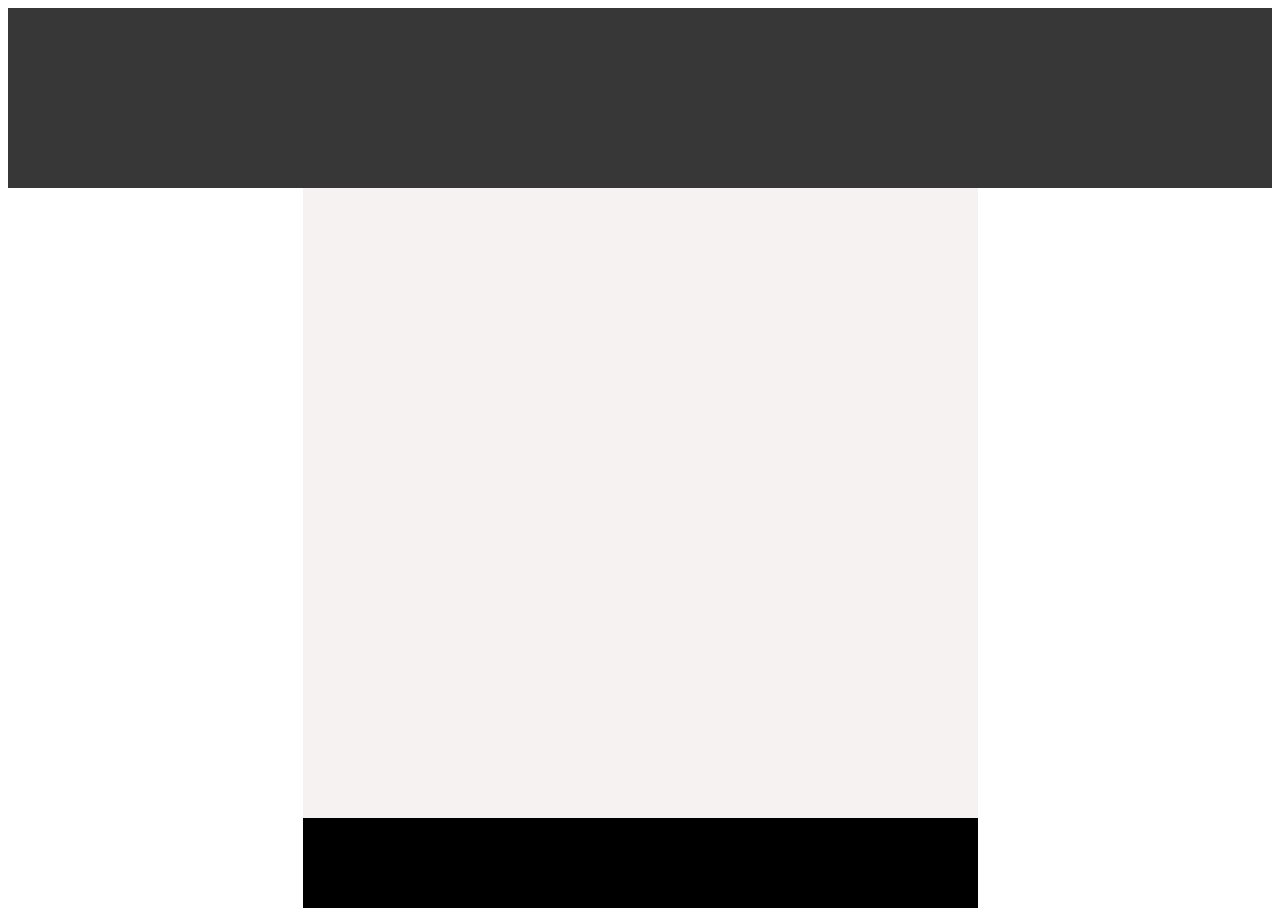
<file: first/index.html>
<!DOCTYPE html>
<html>

<head>
    <title> My First Answer </title>
    <link rel="stylesheet" href="style.css" />
</head>

<body>
    <div class="header"></div>
    <div class="main-content"></div>
    <div class="footer"></div>
</body>

</html>
</file>
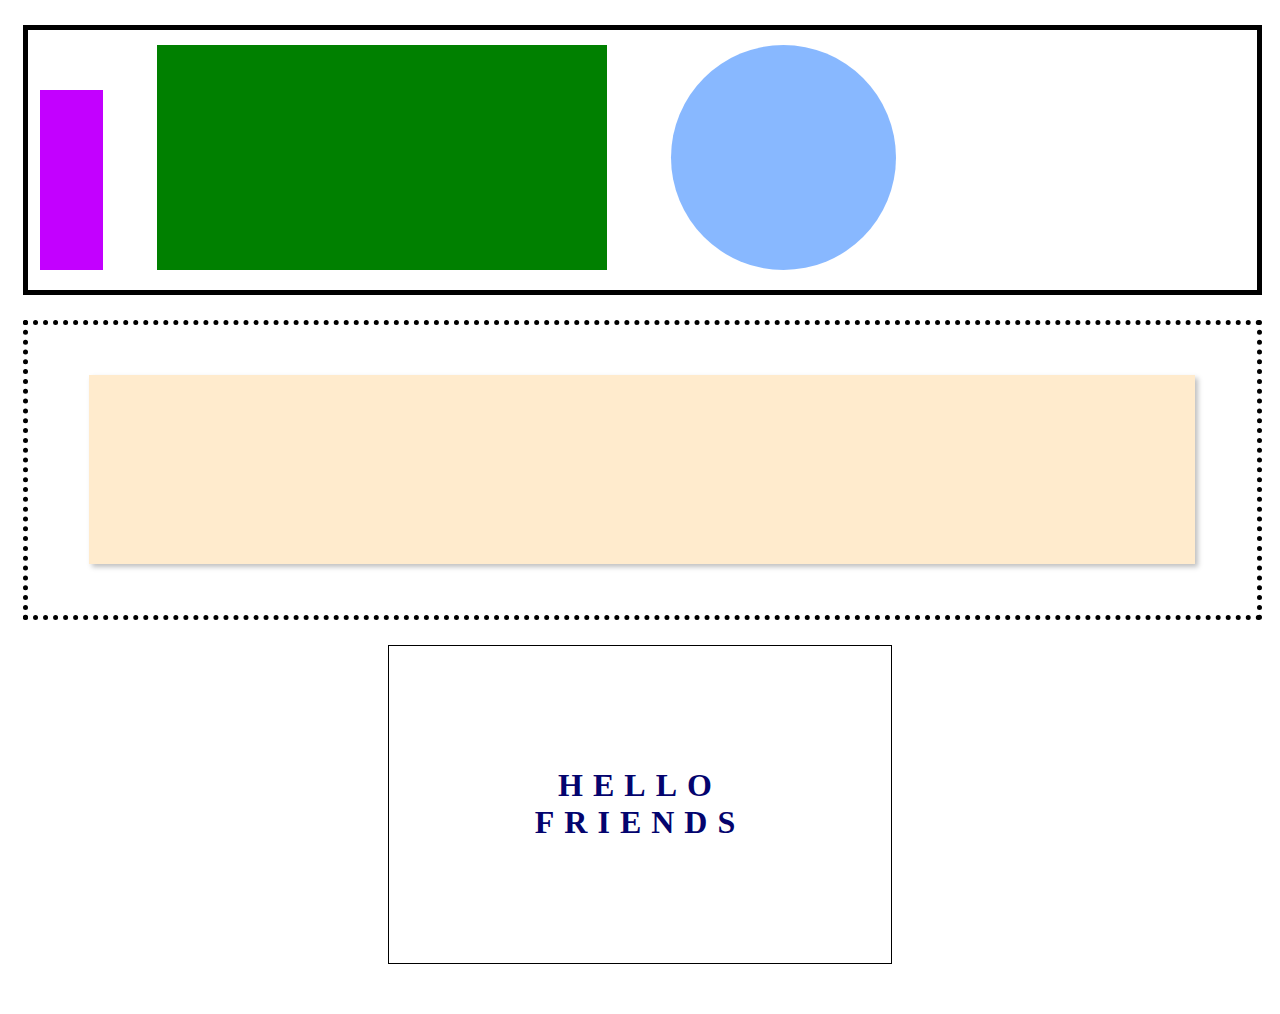
<file: second/index.html>
<!DOCTYPE html>

<head>
    <title>My Second Answer</title>
    <link rel="stylesheet" href="style.css">

</head>

<header>

    <body>
        <div class="Shapes">
            <div class="Rectangle"></div>
            <div class="BigRect"></div>
            <div class="Circle"></div>
        </div>
        <div class="Dotted">
            <div class="Floaty"></div>
        </div>
        <div class="Friend-Box">
            <h1>HELLO FRIENDS</h1>
        </div>
    </body>
</header>
</file>
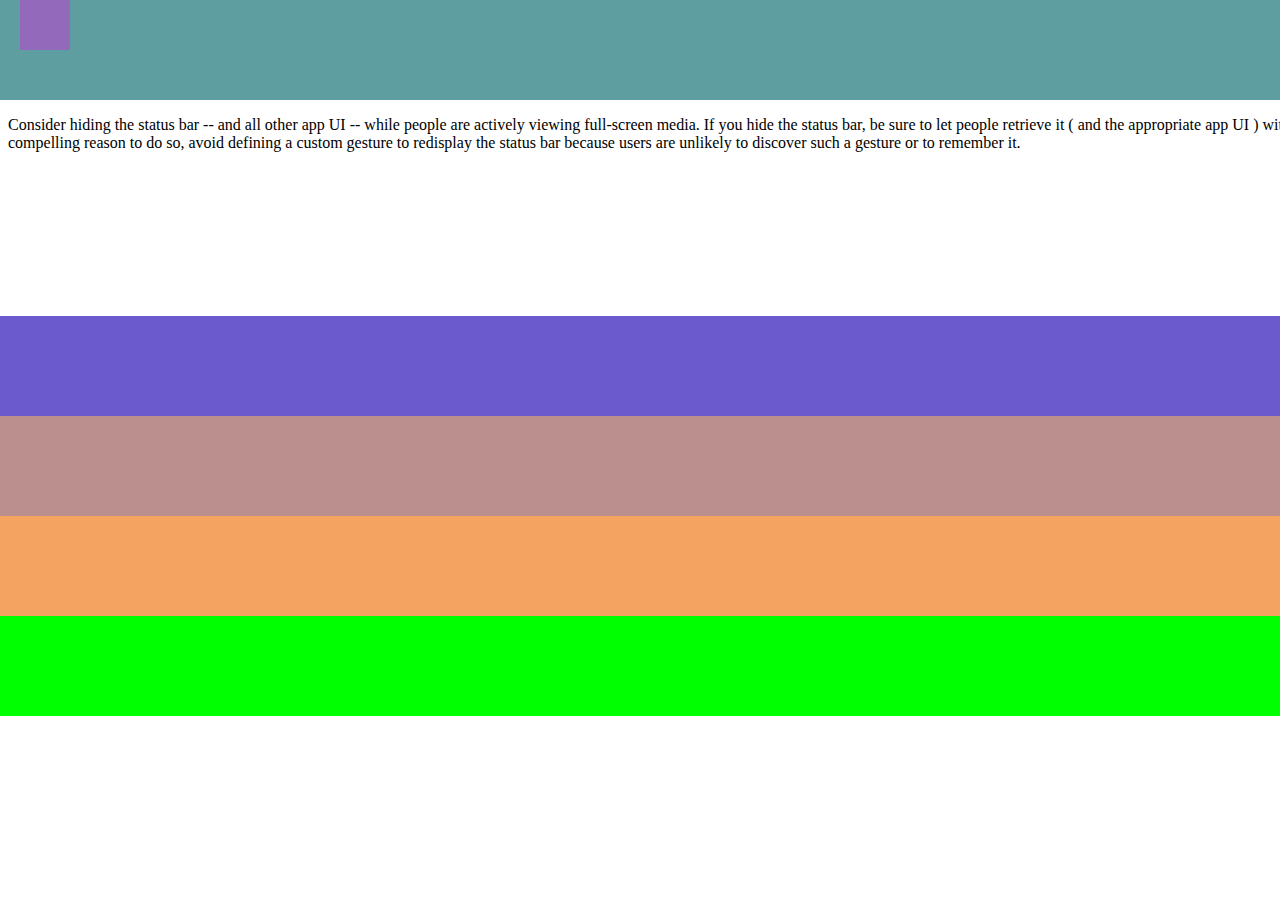
<file: third/index.html>
<!DOCTYPE html>
<html>

<head>
    <title>My Third Answer</title>
    <link rel="stylesheet" href=style.css>

</head>
<header>

    <body>
        <div class="color1">
            <div class="small-square"></div>
        </div>

        <div class="text-window">
            <p>Consider hiding the status bar -- and all other app UI -- while people are actively viewing full-screen
                media. If you hide the status bar, be sure to let people retrieve it ( and the appropriate app UI ) with
                a single tap. Unless you have a compelling reason to do so, avoid defining a custom gesture to redisplay
                the status bar because users are unlikely to discover such a gesture or to remember it.</p>
        </div>

        <div class="color2"></div>

        <div class="color3"></div>

        <div class="color4"></div>

        <div class="color5"></div>
    </body>

</header>
</file>
<file: first/style.css>
.body {
    margin: 0%;
    width: 100vh;
    height: 100vh;
    background-color: gray;
}

.header {
    margin: 0;
    width: 100%;
    height: 20vh;
    background-color: rgb(56, 55, 55);
}

.main-content {
    margin: 0 auto;
    width: 75vh;
    height: 70vh;
    background-color: rgb(247, 242, 242);
}

.footer {
    margin: 0 auto;
    width: 75vh;
    height: 10vh;
    background-color: black;
}
</file>
<file: second/style.css>
.body {
    margin: 0;
    width: 100%;
    height: auto;
}

.Shapes {
    margin-top: 25px;
    margin-bottom: 25px;
    margin-left: 15px;
    padding-top: 14.8px;
    padding-left: 12px;
    width: 98%;
    height: 30vh;
    background-color: white;
    border: 5px solid black;
    box-sizing: border-box;
}

.Rectangle {
    width: 7vh;
    height: 20vh;
    background-color: rgb(195, 0, 255);
    display: inline-block;
}

.BigRect {
    width: 50vh;
    height: 25vh;
    margin-left: 50px;
    background-color: green;
    display: inline-block;
}

.Circle {
    width: 25vh;
    height: 25vh;
    margin-left: 60px;
    border-radius: 50%;
    background-color: rgba(80, 150, 255, 0.678);
    display: inline-block;
}

.Dotted {
    width: 98%;
    height: 300px;
    margin-left: 15px;
    border: 5px dotted black;
    box-sizing: border-box;
}
.Floaty {
    margin: auto;
    margin-top: 50px;
    width: 90%;
    height: 65%;
    background-color: blanchedalmond;
    -webkit-box-shadow: 3px 3px 5px 0px rgba(0,0,0,0.25);
    -moz-box-shadow: 3px 3px 5px 0px rgba(0,0,0,0.25);
    box-shadow: 3px 3px 5px 0px rgba(0,0,0,0.25);
}

.Friend-Box {
    margin-left: 380px;
    margin-right: 380px;
    margin-top: 25px;
    margin-bottom: 50px;
    padding: 100px;
    text-align: center;
    letter-spacing: 10px;
    color: rgb(4, 4, 110);
    background-position: center;
    border: 1px solid black ;
}
</file>
